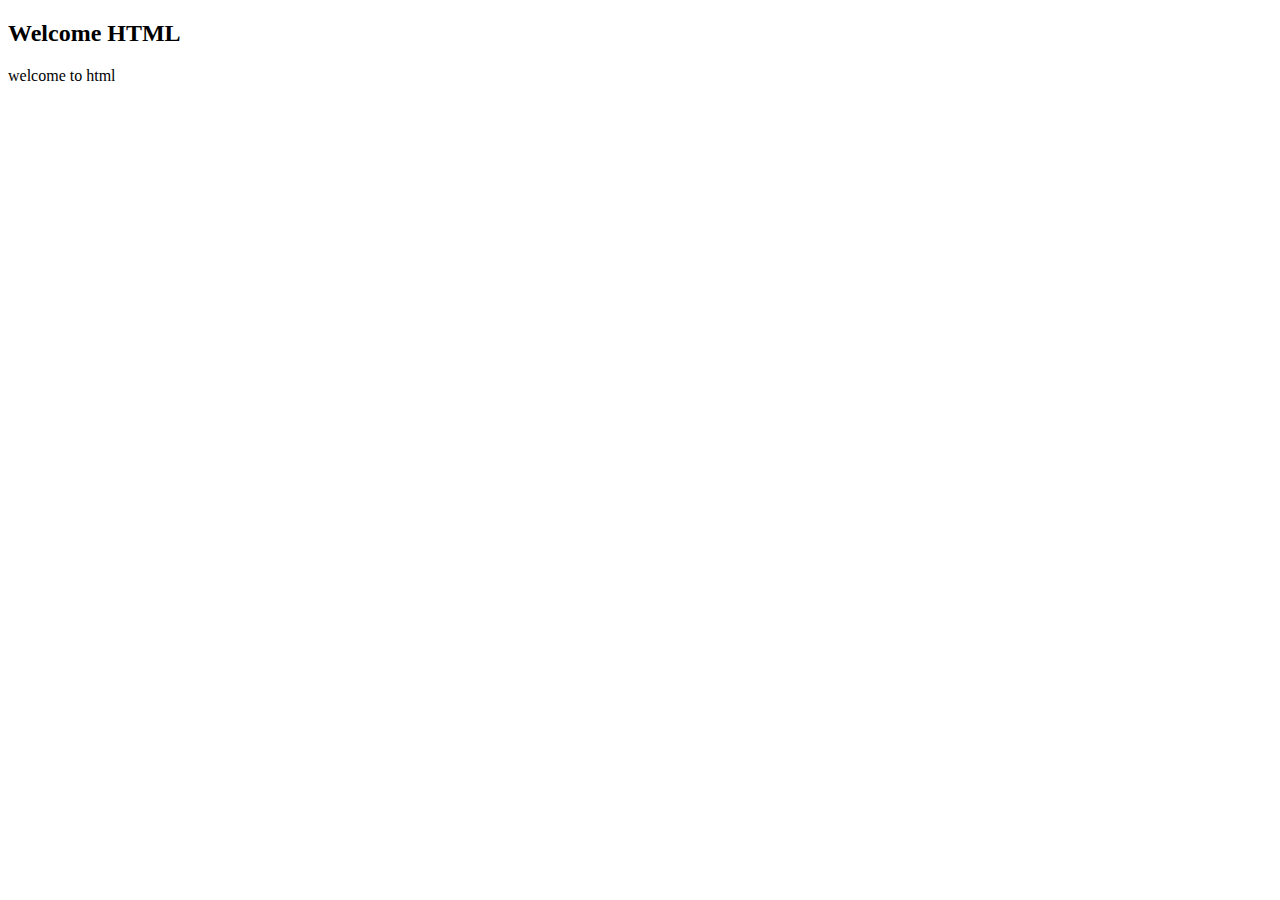
<file: index.html>
<!DOCTYPE html>
<html lang="en">
<head>
    <meta charset="UTF-8">
    <meta name="viewport" content="width=device-width, initial-scale=1.0">
    <title>Document</title>
</head>
<body>
    <div class ="box">
        <h2>Welcome HTML</h2>
        <p>
           welcome to html 
        </p>
    </div>
    
</body>
</html>
</file>
